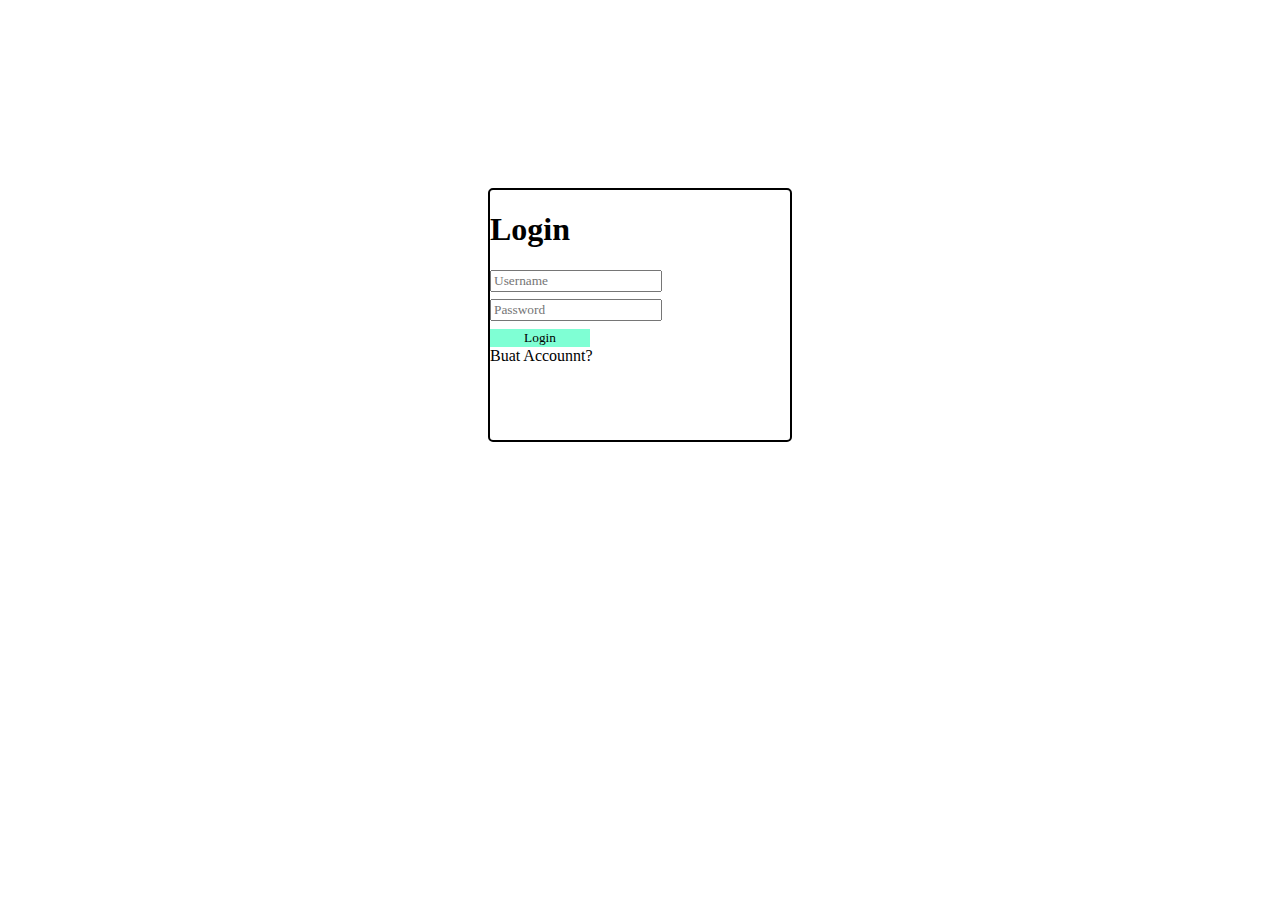
<file: index.html>
<!DOCTYPE html>
<html lang="en">
  <head>
    <meta charset="UTF-8" />
    <meta name="viewport" content="width=device-width, initial-scale=1.0" />
    <title>Login Page</title>
    <link rel="stylesheet" href="LoginRegster.css" />
  </head>
  <body>
    <div class="container">
      <div class="container2">

        <h1>Login</h1>
        <input type="text" id="username" placeholder="Username" style="margin-bottom: 7px;">
        <br>

        <input type="password" id="password" placeholder="Password" style="margin-bottom: 7px;">
        <br>

        <button id="button">Login</button>
        <br>

        <a href="Register.html">Buat Accounnt?</a>

      </div>
    </div>
    <script src="Login.js"></script>
  </body>
</html>
</file>
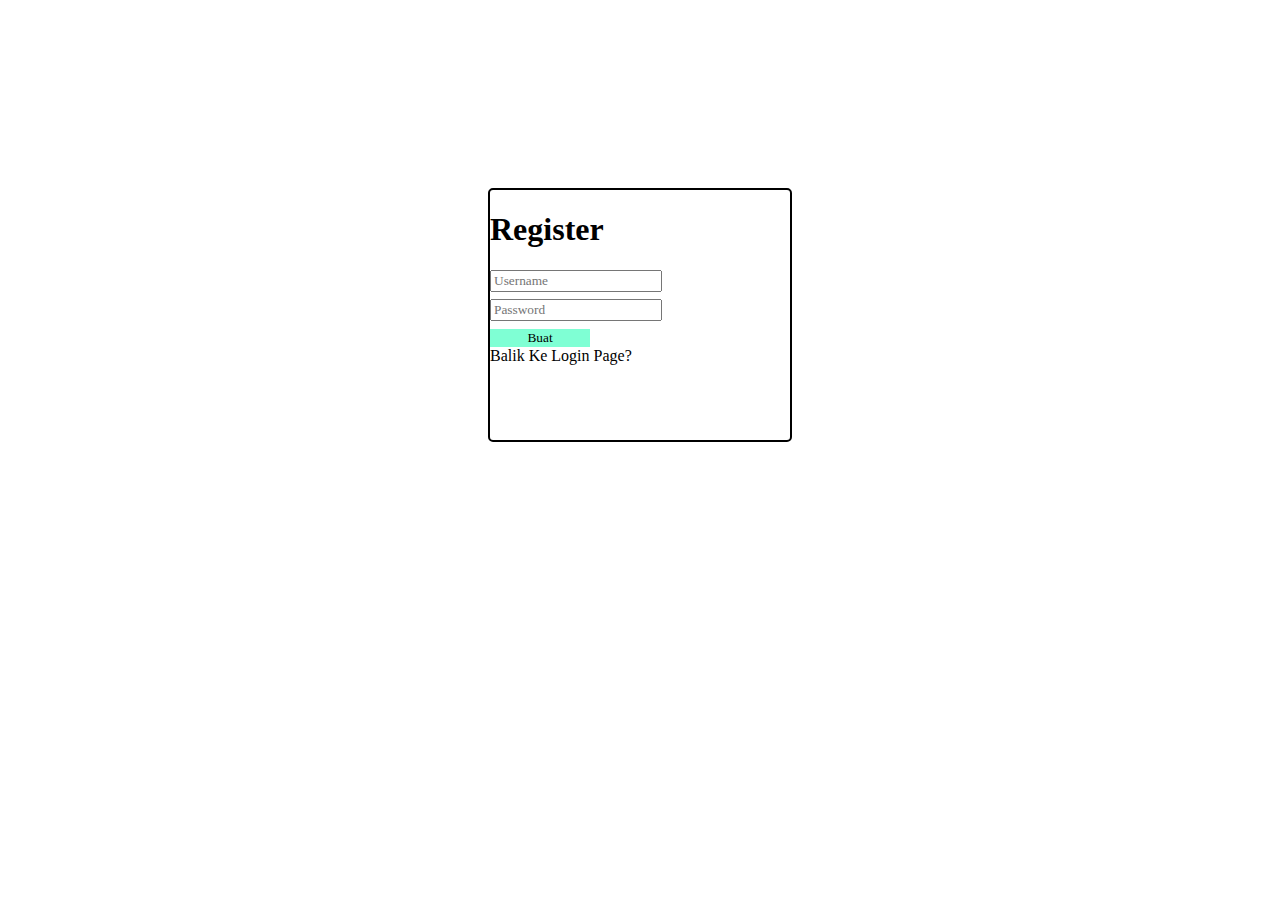
<file: Register.html>
<!DOCTYPE html>
<html lang="en">
  <head>
    <meta charset="UTF-8" />
    <meta name="viewport" content="width=device-width, initial-scale=1.0" />
    <title>Register Page</title>
    <link rel="stylesheet" href="LoginRegster.css" />
  </head>
  <body>
    <div class="container">
      <div class="container2">

        <h1>Register</h1>
        <input type="text" id="username" placeholder="Username" style="margin-bottom: 7px;">
        <br>

        <input type="password" id="password" placeholder="Password" style="margin-bottom: 7px;">
        <br>

        <button id="button">Buat</button>
        <br>

        <a href="Login.html">Balik Ke Login Page?</a>

      </div>
    </div>
    <script src="Register.js"></script>
  </body>
</html>
</file>
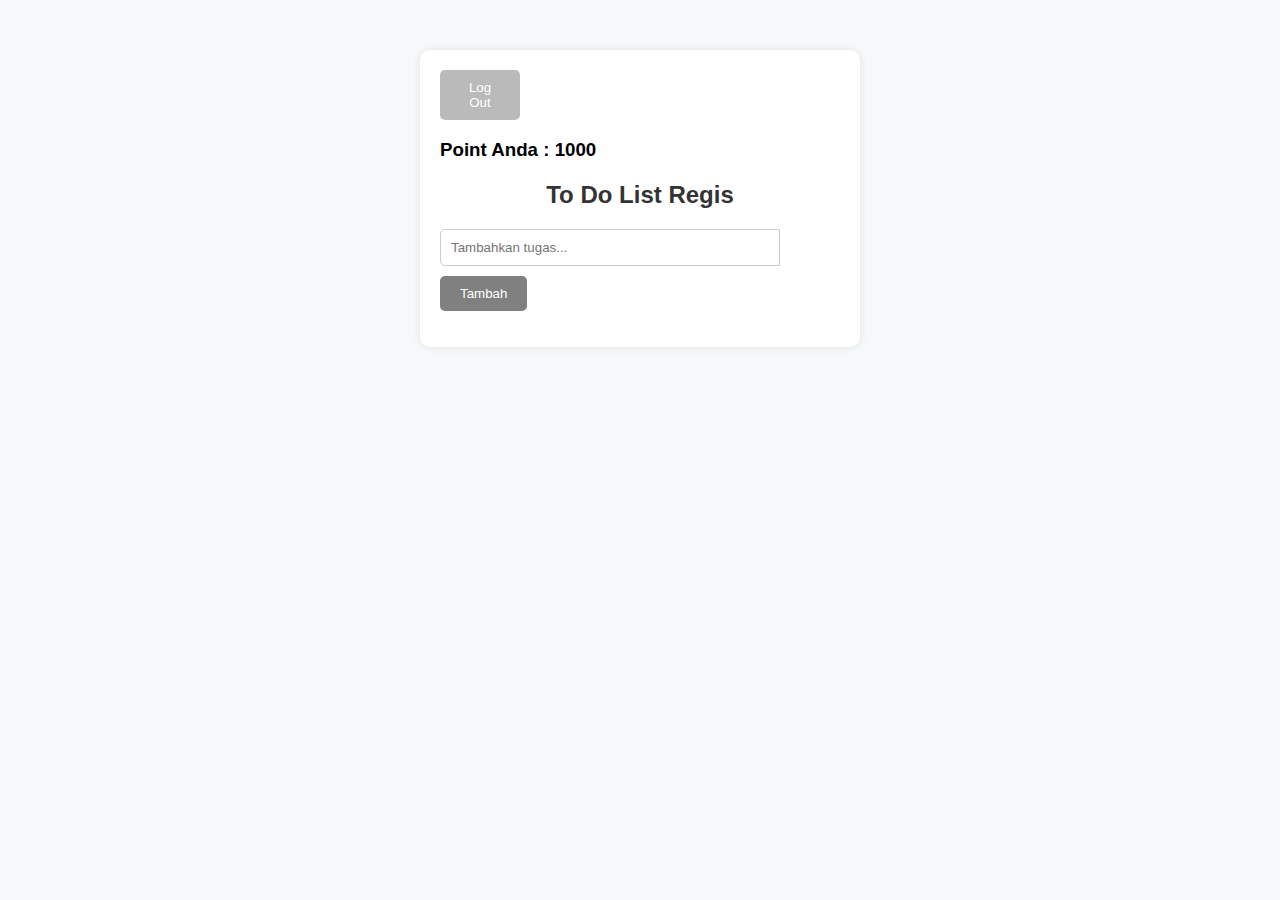
<file: todolist.html>
<!DOCTYPE html>
<html lang="en">
  <head>
    <meta charset="UTF-8" />
    <meta name="viewport" content="width=device-width, initial-scale=1.0" />
    <title>To-Do List</title>
    <link rel="stylesheet" href="To-Do-List.css" />
  </head>
  <body>
    <div class="container">
      <div class="div">
        <button type="button" id="oit" style="width: 80px; background-color: #3d3d3d5b;">Log Out</button>
        <h3>Point Anda : 1000</h3>
      </div>
      <h2>To Do List Regis</h2>
      <input type="text" id="taskInput" placeholder="Tambahkan tugas..." />
      <button onclick="addTask()">Tambah</button>
      <ul id="taskList"></ul>
    </div>
    <script src="To-Do-List.js"></script>
  </body>
</html>
</file>
<file: LoginRegster.css>
body{
    margin: 0;
    padding: 0;
    scroll-behavior: smooth;
}

p, h1, h2, h3, h4, h5, h6, a, button, input {
    font-family: 'Times New Roman', Times, serif;
}

.container{
    display: flex;
    justify-content: center;
    align-items: center;
    height: 70vh;
}

button{
    width: 100px;
    background-color: aquamarine;
    border: 100px;
}

a{
    text-decoration: none;
    color: black;
}

.container .container2{
    width: 300px;
    height: 250px;
    border-radius:5px;
    border: 2px solid black;
}
</file>
<file: To-Do-List.css>
body {
  font-family: 'Segoe UI', Tahoma, Geneva, Verdana, sans-serif;
  margin: 0;
  padding: 0;
  background-color: #f8f9fa;
}

.container {
  max-width: 400px;
  margin: 50px auto;
  padding: 20px;
  background-color: #fff;
  border-radius: 10px;
  box-shadow: 0 0 10px rgba(0, 0, 0, 0.1);
}

h2 {
  text-align: center;
  color: #333;
}

input[type="text"] {
  width: calc(100% - 82px);
  padding: 10px;
  margin-bottom: 10px;
  border: 1px solid #ccc;
  border-radius: 5px 0 0 5px;
}

button {
  padding: 10px 20px;
  background-color: gray;
  color: #fff;
  border: none;
  border-radius: 5px;
  cursor: pointer;
}

button:hover {
  background-color: black;
}

ul {
  list-style-type: none;
  padding: 0;
}

li {
  padding: 10px;
  border-bottom: 1px solid #ccc;
  position: relative;
}

li:last-child {
  border-bottom: none;
}

.completed {
  text-decoration: line-through;
  opacity: 0.5;
}

.task-buttons {
  position: absolute;
  top: 50%;
  right: 10px;
  transform: translateY(-50%);
}

.task-buttons button {
  padding: 5px 10px;
  margin-left: 5px;
  background-color: #007bff;
  color: #fff;
  border: none;
  border-radius: 3px;
  cursor: pointer;
}

.task-buttons button:hover {
  background-color: #0056b3;
}
</file>
